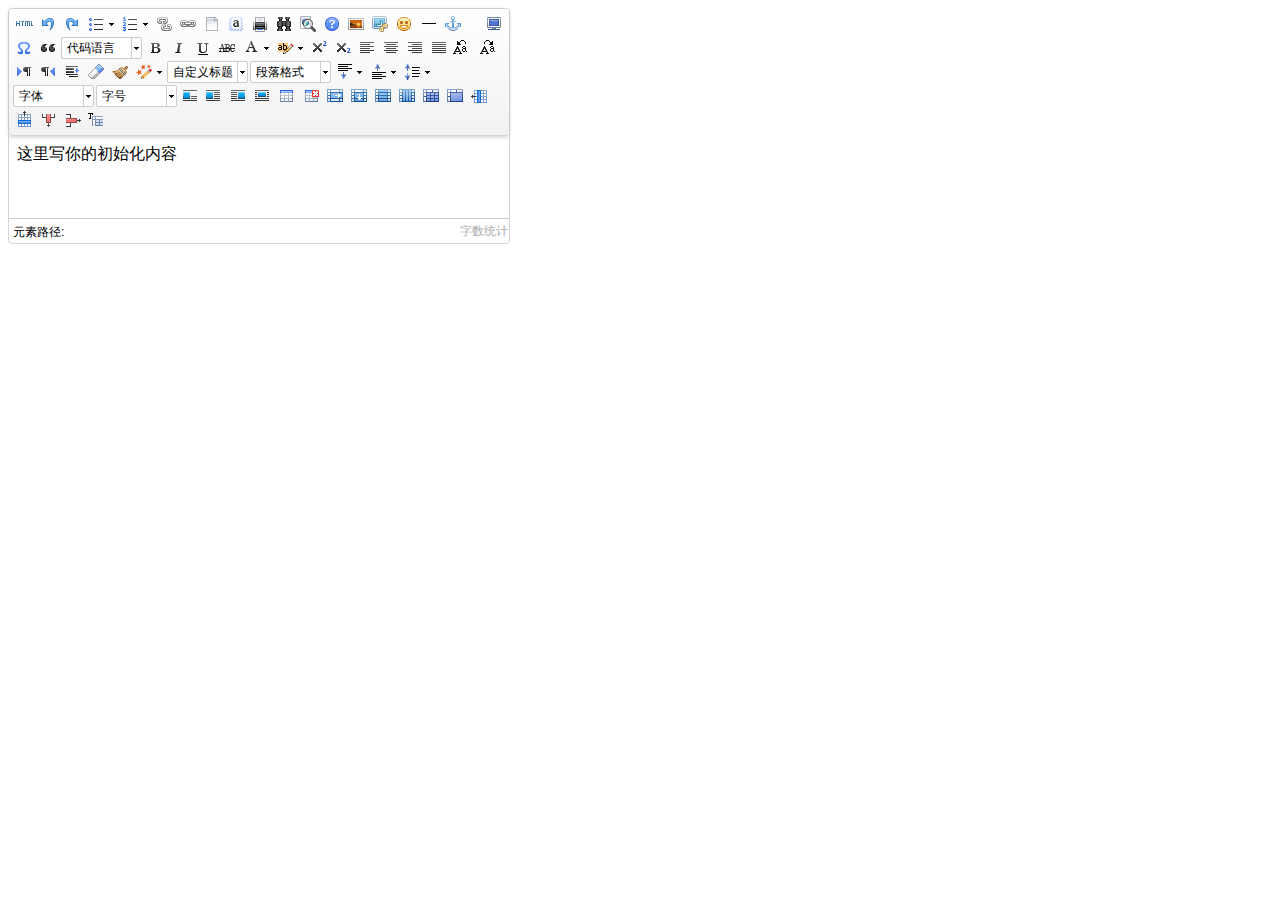
<file: website-onethink/src/wwwroot/Public/static/ueditor/index.html>
<!DOCTYPE html>
<html>
<head>
	<meta http-equiv="Content-Type" content="text/html; charset=utf-8"/>
	<title></title>
	<script type="text/javascript">
		window.UEDITOR_HOME_URL = "";
	</script>
	<script type="text/javascript" charset="utf-8" src="ueditor.config.js"></script>
    <script type="text/javascript" charset="utf-8" src="ueditor.all.js"></script>
    <script type="text/javascript" charset="utf-8" src="lang/zh-cn/zh-cn.js"></script>

</head>
<body>
	<div>
	    <textarea name="后台取值的key" id="myEditor">这里写你的初始化内容</textarea>
	</div>
		<script type="text/javascript">
	    window.UEDITOR_CONFIG.initialFrameWidth = 500;
	    UE.getEditor('myEditor');
	</script>
</body>
</html>
</file>
